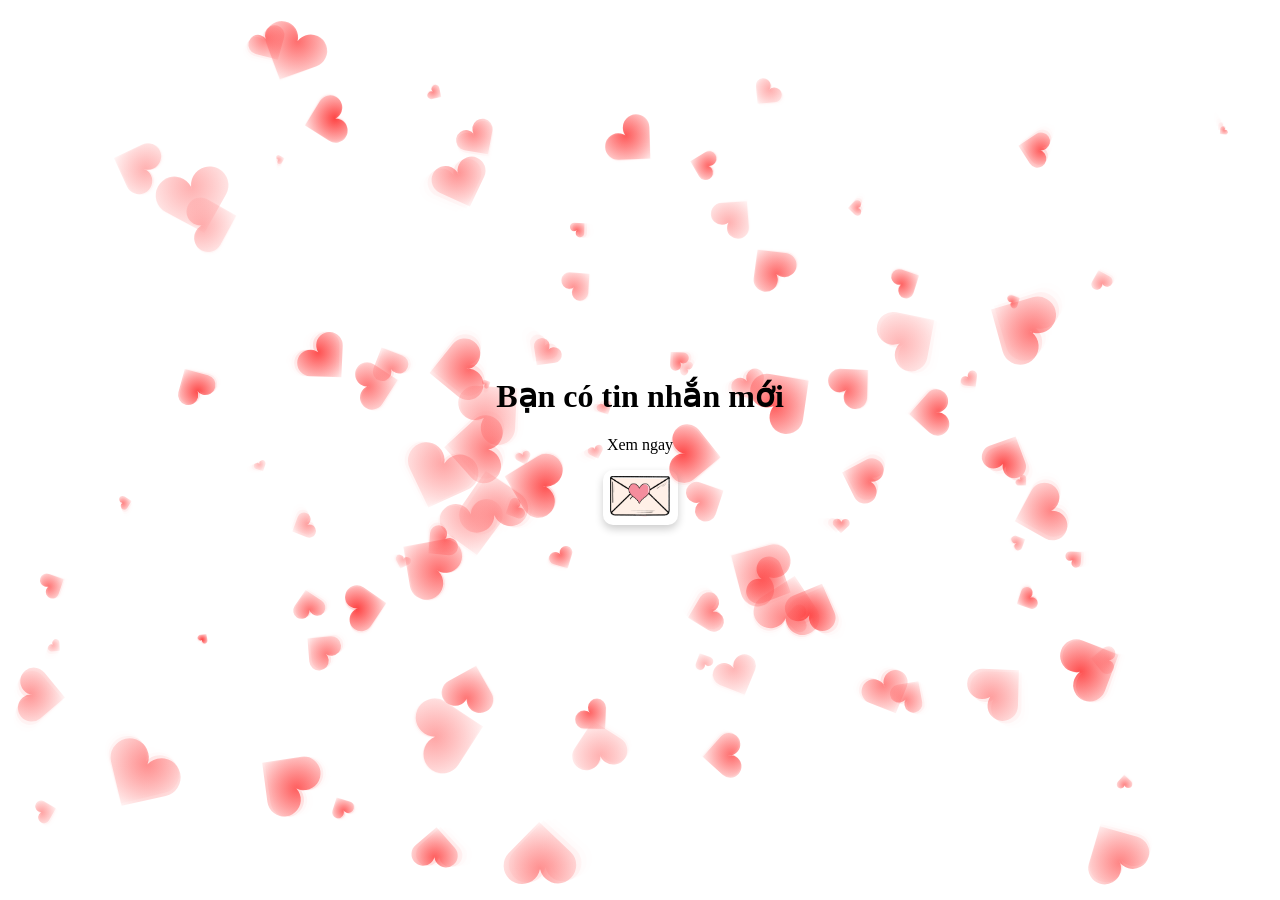
<file: index.html>
<!DOCTYPE html>
<html lang="en">

<head>
    <meta charset="UTF-8">
    <meta name="viewport" content="width=device-width, initial-scale=1.0">
    <title>Pháo hoa</title>
    <style>
        body,
        html {
            height: 100%;
            width: 100%;
            margin: 0;
            display: flex;
            justify-content: center;
            align-items: center;
            font-family: Arial, sans-serif;
            overflow: hidden;
            flex-direction: column;
            text-align: center;
            position: relative;
        }
        #c {
            background-color: #ffffff;
        }
        canvas {
            position: absolute;
            top: 0;
            left: 0;
            z-index: -1;
        }

        #btn {
            height: 55px;
            width: 75px;
            cursor: pointer;
            background-color: #ce4f6a00;
            color: white;
            border: none;
            border-radius: 10px;
            transition: all 0.3s ease-in-out;
            box-shadow: 0 4px 8px rgba(0, 0, 0, 0.2);
            transition: opacity 0.3s ease;
        }

        #btnYes,
        #btnNo {
            padding: 10px 20px;
            font-size: 18px;
            cursor: pointer;
            background-color: #ce4f6a;
            color: white;
            border: none;
            border-radius: 10px;
            transition: all 0.3s ease-in-out;
            margin: 10px;
            box-shadow: 0 4px 8px rgba(0, 0, 0, 0.2);
        }

        h1,
        p {
            transition: opacity 0.3s ease;
            font-family: 'Times New Roman', 'Arial', sans-serif;
        }

        .hide {
            display: none;
        }

        .show {
            opacity: 1;
        }

        #btn img {
            width: 60px;
            height: 40px;
        }

        @keyframes shake {
            0% {
                transform: translateX(0);
            }

            25% {
                transform: translateX(-5px);
            }

            50% {
                transform: translateX(5px);
            }

            75% {
                transform: translateX(-5px);
            }

            100% {
                transform: translateX(5px);
            }
        }

        .shake {
            animation: shake 0.5s ease-in-out;
        }

        #btn:hover,
        #btnYes:hover,
        #btnNo:hover {
            background-color: #d37da8;
            transform: translateY(-4px);
            box-shadow: 0 6px 12px rgba(0, 0, 0, 0.3);
        }

        #btn:active,
        #btnYes:active,
        #btnNo:active {
            transform: translateY(2px);
            box-shadow: 0 2px 6px rgba(0, 0, 0, 0.2);
        }

        .message {
            display: none;
            font-size: 20px;
            margin: 10px;
            padding: 30px;
            border: 2px solid #f19fb3;
            border-radius: 8px;
            background-color: #ffffff;
            text-align: center;
            box-shadow: 0 4px 8px rgba(0, 0, 0, 0.1);
            max-width: 90%;
            overflow: hidden;
            word-wrap: break-word;
            transform: perspective(500px) rotateY(10deg);
            transition: all 0.3s ease-in-out;
        }

        .message.show {
            transform: perspective(500px) rotateY(0deg);
        }

        .div-buttons {
            display: flex;
            justify-content: center;
            gap: 20px;
            max-width: 100%;
            overflow: hidden;
            margin: 10px 0;
        }

        .message-text {
            font-size: 18px;
            display: block;
            padding: 30px;
            border: 2px solid #f19fb3;
            border-radius: 10px;
            background-color: #ffffff;
            text-align: center;
            margin-bottom: 30px;
            transform: perspective(500px) rotateY(10deg);
            transition: all 0.3s ease-in-out;
        }

        .message-text.show {
            transform: perspective(500px) rotateY(0deg);
        }
    </style>
</head>

<body>
    <canvas id="c" width="948" height="586"></canvas>
    <div>
        <h1 id="messageTitle">Bạn có tin nhắn mới</h1>
        <p id="messageText">Xem ngay</p>
        <button id="btn">
            <img src="./letters.png" alt="Description">
        </button>
        <div class="message">Bạn à</div>
        <div class="message">Chúc mừng năm mới 🤭</div>
        <div class="message">An Khang Thịnh Vượng,</div>
        <div class="message">Vạn Sự Như Ý ❤️.</div>
        <div class="message">🌟 Tỷ Sự Như Mơ?</div>
        <div class="message">Và Điều Bất Ngờ,</div>
        <div class="message">Cùng tui xem pháo hoá nở rộ nhé. 🤭</div>

        <div id="msgYes" class="message-text" style="display: none;">Chắc chắn buổi tối đó sẽ còn đặc biệt hơn nếu có em bên cạnh. 💕</div>

        <div class="div-buttons">
            <button id="btnYes" style="display: none;">Ok anh</button>
            <button id="btnNo" style="display: none;">Suy nghĩ</button>
        </div>
    </div>
    <script src="./script.js"></script>

</body>

</html>
</file>
